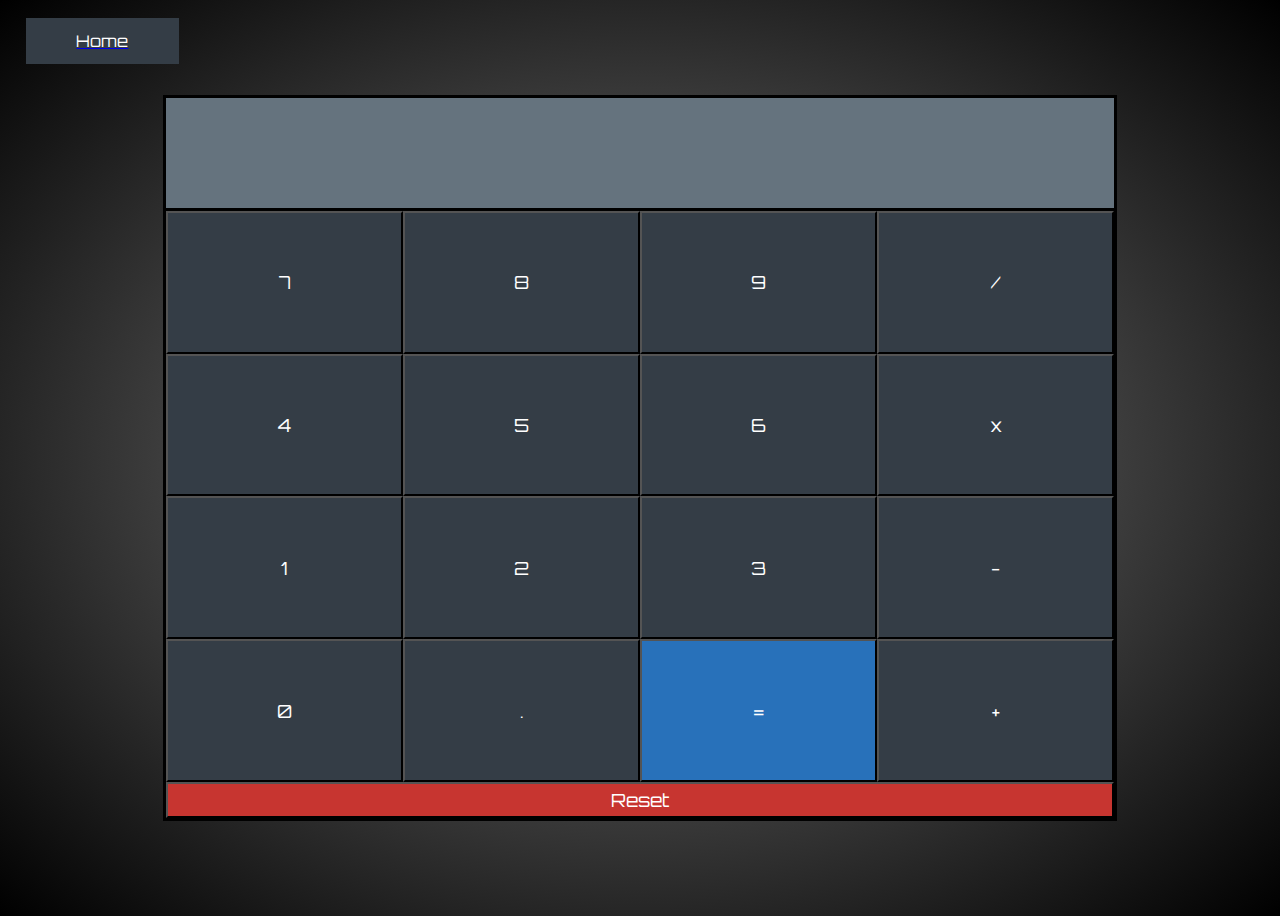
<file: projects/calc/calculator.html>
<!DOCTYPE html>
<html lang="en" dir="ltr">
  <head>
    <title>Calculator</title>
    <meta charset="utf-8">
    <meta name="viewport" content="width=device-width, initial-scale=1.0">
    <meta name = "author" content = "Christopher Risser">
    <meta name = "description" content = "A calculator to help learn javascript">
    <link  href= "calcstyle.css" type="text/css" rel = "stylesheet">
    <link href="https://fonts.googleapis.com/css2?family=Raleway:wght@500&display=swap" rel="stylesheet">
    <link href="https://fonts.googleapis.com/css2?family=Orbitron&display=swap" rel="stylesheet">
        <link rel="apple-touch-icon" sizes="180x180" href='../../icons/apple-touch-icon.png'>
    <link rel="icon" type="image/png" sizes="32x32" href="../../icons/favicon-32x32.png">
    <link rel="icon" type="image/png" sizes="16x16" href="../../icons/favicon-16x16.png">
    <link rel="manifest" href="../../icons/site.webmanifest">

  </head>
  <body >
      <div class = "flexadjust">
          <a class ="home-but" href = "../../index.html"><div >Home</div></a>
            <div class = "main-calc">
            
        
            <div id = "currentmath"></div>
            <div id = "display"></div>
        
    <div id = "grid">
        <button class = "number" onclick ="operation(7)">7</button>
        <button class = "number" onclick ="operation(8)">8</button>
        <button class = "number" onclick ="operation(9)">9</button>
        <button class = "number operator" onclick ="action('/')">/</button>
        <button class = "number" onclick ="operation(4)">4</button>
        <button class = "number" onclick ="operation(5)">5</button>
        <button class = "number" onclick ="operation(6)">6</button>
        <button class = "number operator" onclick ="action('x')">x</button>
        <button class = "number" onclick ="operation(1)">1</button>
        <button class = "number" onclick ="operation(2)">2</button>
        <button class = "number" onclick ="operation(3)">3</button>
        <button class = "number operator" onclick ="action('-')">-</button>
        <button class = "number" onclick ="operation(0)">0</button>
        <button class = "number" onclick ="operation('.')">.</button>
        <button class = "number diffbackground" onclick ="calculate()">=</button>
        <button class = "number operator" onclick ="action('+')">+</button>
  
  
</div>
    <button id="resetbut"  onclick ="reset()">Reset</button>
</div>
</div>
  </body>
  <script src= "calc.js" type="text/javascript"></script>
</html>
</file>
<file: projects/calc/calcstyle.css>
html{
  font-family: 'Raleway', sans-serif;
}
body{
  box-sizing: border-box;
  background-image:radial-gradient(grey,black);

}
.home-but{

    min-width:10vw;
    position:absolute;
    top:2%;
    left:2%;
    font-family: 'Orbitron', sans-serif;
  background-color:#343d46;
    padding:1%;
    text-align: center;
    font-size:100%;

}
.home-but div{
    color:white;
    text-decoration: none;
}

.flexadjust{
    display:flex;
    justify-content: center;
    align-items: center;
    height:100vh;
}
.main-calc{
border: 3px solid black;
display: flex;
flex-direction: column;
width:75%;
    height:80vh;

}
#currentmath{
  width: 100%;
  text-align: right;
  font-size: 21px;
  /* font-weight:600; */
  background-color:#65737e;
  color: #FF5252;
  font-family: 'Orbitron', sans-serif;
  padding: 15px 0;
  height: 2%;
}
#display{
  padding: 15px 2px;
  font-size:30px;
  background-color: #65737e;
  text-align: right;
  color: white;
  font-family: 'Orbitron', sans-serif;
  vertical-align: bottom;
  height: 5%;
}

#grid{
    width: 100%;
    height:80%;
  border-top: 3px solid black;
  display: flex;
  flex-direction: row;
  flex-wrap: wrap;
}

.number{
 width:25%;
    height:25%;
  padding: 5%;

}
button{
  font-family: 'Orbitron', sans-serif;
  background-color:#343d46;
  color:white;
font-size:18px;
}
.number:hover{
  transform:scale(1.1);
  background-color:#65737e;
  border: 2px solid black;
  color:black;
}
#resetbut:hover{
  transform:scale(1.1);
  background-color:#e6241e;
  border: 2px solid black;
  color:black;
}


.resetdiv{
width:100%;
height:5%;
}
#resetbut{
  width:100%;
  padding:5px;
  background-color:#c73530;
}

.diffbackground {
    background-color:#2871ba;
}
.diffbackground:hover {
    background-color: #2871ba;
}
.math-display {
    height:25%;
}
</file>
